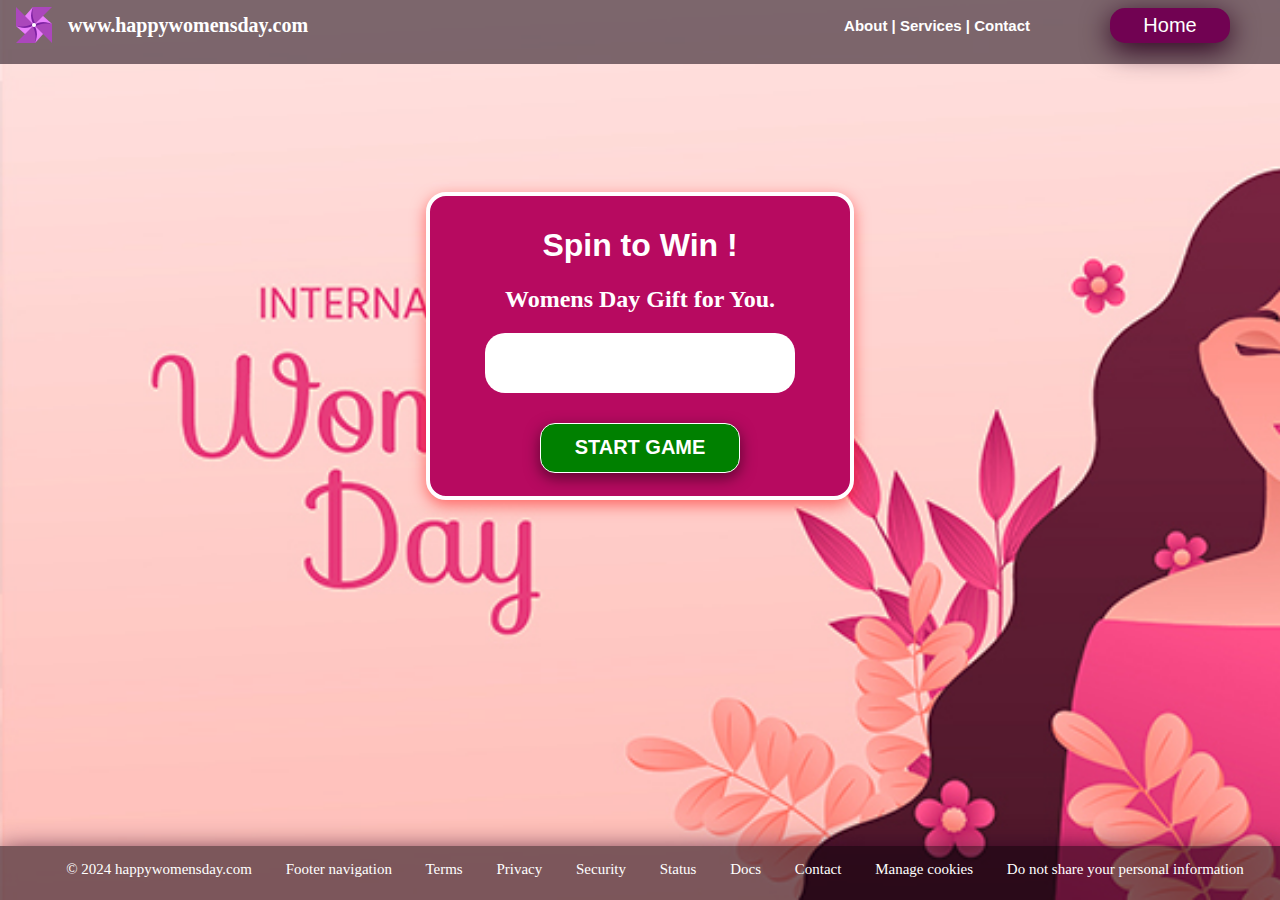
<file: index.html>
<!DOCTYPE html>
<html lang="en">
<head>
    <meta charset="UTF-8">
    <meta name="viewport" content="width=device-width, initial-scale=1.0">
    <title>Document</title>
<link rel="stylesheet" href="style.css">
</head>
<body>
    <div class="topbar">
        <img src="./icons8-pinwheel-48.png"/>
        <p>www.happywomensday.com</p>
      <button class="btnhome">Home</button>
      <h3> About | Services | Contact</h3>
      </div>
    <div class="login">
        <h1> Spin to Win !</h1>
        <h2>Womens Day Gift for You.</h2>
        
            <input type="text" name="code" id="cd"/><br>
            <button onclick="loadgame()">START GAME</button>
        
        <script>
          function loadgame(){
            window.location.href = 'game.html';
          }
        </script>
    </div>
    <div class="bottombar"><p><span class="big-space"></span><span class="big-space">© 2024 happywomensday.com</span>
        <span class="big-space">Footer navigation</span>
        <span class="big-space"> Terms</span>
          <span class="big-space">Privacy</span>
            <span class="big-space"> Security</span>
              <span class="big-space">Status</span>
                <span class="big-space"> Docs</span>
                  <span class="big-space">Contact</span>
                    <span class="big-space"> Manage cookies</span>
        Do not share your personal information</p></div>
</body>
</html>
</file>
<file: style.css>
@media only screen and (max-width: 799px) {

    .login{
        width: 400px;
        height: 250px;
        background-color: rgb(255, 255, 255);
        padding: 10px;
        border-radius: 20px;
        border: 4px solid black;
        color: rgb(0, 0, 0);
    }
}
@media only screen and (min-width: 800px) {
    .login{
        width: 400px;
        height: 280px;
        background-color: rgb(183, 10, 96);
        border-radius: 20px;
        border: 4px solid rgb(255, 255, 255);
        color: rgb(255, 255, 255);
        padding: 10px;
        text-align: center;
        box-shadow: rgba(255, 0, 0, 0.511) 0px 5px 15px;
        margin: auto;
        margin-top: 10%;
        margin-bottom: 15%;

        
    }
    .btnhome{
        width: 120px;
    height: 35px;
    margin-top: 20px;
    background-color: rgb(113, 2, 82);
    color: white;
    font-size: 20px;
    font-family: 'Gill Sans', 'Gill Sans MT', Calibri, 'Trebuchet MS', sans-serif;
    border-radius: 15px;
    box-shadow:rgb(45, 1, 31) 0px 7px 29px 0px;
    border: none;
    position:absolute;
    
        top: -12px;
        right: 50px;
        
    
    }
    .btnhome:hover{
        background-color: rgb(209, 45, 127);
        cursor: pointer;
        transform: scale(0.95);
    }
    .btnhome:active{
        transform: scale(0.85);
    }
    .login:hover{
        background-color: rgb(255, 255, 255);
        cursor: pointer;
        color: rgb(183, 10, 96);
        border: 4px solid rgb(183, 10, 96);
        
        input{
            background-color:  rgb(183, 10, 96);
            border: none;
            color:  rgb(255, 255, 255);
            
        }
        
        
    }
    .login h1{
        font-family: 'Franklin Gothic Medium', 'Arial Narrow', Arial, sans-serif;
        
    }
    .login button{
        width: 200px;
        height: 50px;
        margin-top: 30px;
        border-radius: 15px;
        border: 1px solid white;
        box-shadow: rgba(3, 0, 0, 0.511) 0px 5px 15px;
        background-color: green;
        color: white;
        font-size: 20px;
        font-weight: bold;
        font-family: 'Gill Sans', 'Gill Sans MT', Calibri, 'Trebuchet MS', sans-serif;
    }

    .login button:hover{
        transform: scale(0.97);
        cursor: pointer;
    }
    .login button:active{
        transform: scale(0.85);
    }


    .login input{
        width: 300px;
        height: 50px;
        border: none;
        border-radius: 20px;
        border-style: none;
        text-align: center;
        color:  rgb(183, 10, 96);
        font-size: 48px;
        padding: 5px;
    }
   
    body, html {
        margin: 0;
        padding: 0;
        height: 100%;
        overflow: hidden;
        background:url('./cover+\(13\).jpg');
        background-size: cover;
    }
    
    
    .container{
        background-color: rgba(59, 1, 52, 0.607);
        height: 80%;
        width: 40%;
        margin: auto;
        margin-top: 20px;
        border-radius: 20px;
        padding: 10px;
         box-shadow: rgba(0, 0, 0, 0.749) 0px 7px 29px 0px;
    }
    .big-space {
        margin-right: 30px; /* Adjust this value as needed to create a big space */
      }
    .bottombar{
        box-shadow: rgb(51, 1, 38) 0px 7px 29px 0px;
        width: 100%;
        height: 6%;
        color: rgb(255, 255, 255);
        background-color: rgba(15, 0, 12, 0.547);
        text-align: center;
       
        
        bottom: 0;
        position: absolute;
        font-size: 15px;
    }
    .topbar{
        width: 100%;
    height: 6%;
    color: rgb(255, 255, 255);
    background-color: rgba(15, 0, 12, 0.547);
    text-align: left;
   
    padding-top: 10px;
    position: relative;
    }
    .topbar h3{
        font-size: 15px;
        font-family: 'Segoe UI', Tahoma, Geneva, Verdana, sans-serif;
        color: rgb(255, 255, 255);
        text-decoration: none;
        position:absolute;
        
            top: 2px;
            right: 250px;
        
        
    }
    .topbar h3:hover{
        color:rgb(37, 4, 83) ;
        cursor: pointer;
    }
    .topbar img{
        margin-left: 10px;
        float: left;
        margin-top: -9px;
        
    }
    .topbar p{
        float: left;
        margin-top: 4px;
        margin-left: 10px;
        font-weight: bold;
        font-size: 20px;
    }
}
</file>
